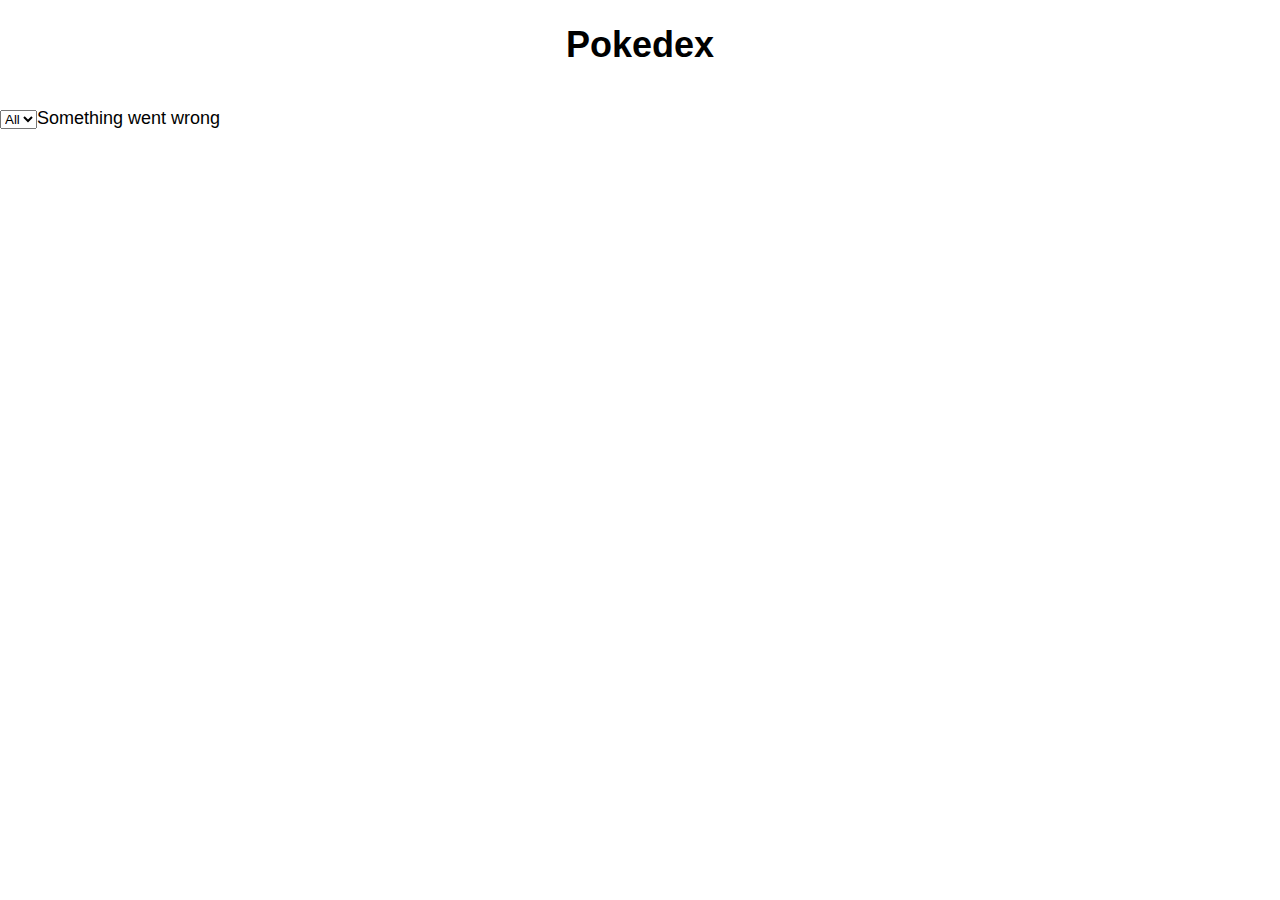
<file: index.html>
<!doctype html><html lang="en"><head><meta charset="utf-8"/><link rel="icon" href="./favicon.ico"/><meta name="viewport" content="width=device-width,initial-scale=1"/><meta name="theme-color" content="#000000"/><meta name="description" content="Web site created using create-react-app"/><link rel="stylesheet" href="https://cdn.jsdelivr.net/npm/bootstrap@4.6.0/dist/css/bootstrap.min.css" integrity="sha384-B0vP5xmATw1+K9KRQjQERJvTumQW0nPEzvF6L/Z6nronJ3oUOFUFpCjEUQouq2+l" crossorigin="anonymous"><link rel="apple-touch-icon" href="./logo192.png"/><link rel="manifest" href="./manifest.json"/><title>React App Pokedex</title><link href="./static/css/main.2c8489f5.chunk.css" rel="stylesheet"></head><body><div id="root"></div><script>!function(e){function t(t){for(var n,a,p=t[0],c=t[1],i=t[2],f=0,s=[];f<p.length;f++)a=p[f],Object.prototype.hasOwnProperty.call(o,a)&&o[a]&&s.push(o[a][0]),o[a]=0;for(n in c)Object.prototype.hasOwnProperty.call(c,n)&&(e[n]=c[n]);for(l&&l(t);s.length;)s.shift()();return u.push.apply(u,i||[]),r()}function r(){for(var e,t=0;t<u.length;t++){for(var r=u[t],n=!0,p=1;p<r.length;p++){var c=r[p];0!==o[c]&&(n=!1)}n&&(u.splice(t--,1),e=a(a.s=r[0]))}return e}var n={},o={1:0},u=[];function a(t){if(n[t])return n[t].exports;var r=n[t]={i:t,l:!1,exports:{}};return e[t].call(r.exports,r,r.exports,a),r.l=!0,r.exports}a.m=e,a.c=n,a.d=function(e,t,r){a.o(e,t)||Object.defineProperty(e,t,{enumerable:!0,get:r})},a.r=function(e){"undefined"!=typeof Symbol&&Symbol.toStringTag&&Object.defineProperty(e,Symbol.toStringTag,{value:"Module"}),Object.defineProperty(e,"__esModule",{value:!0})},a.t=function(e,t){if(1&t&&(e=a(e)),8&t)return e;if(4&t&&"object"==typeof e&&e&&e.__esModule)return e;var r=Object.create(null);if(a.r(r),Object.defineProperty(r,"default",{enumerable:!0,value:e}),2&t&&"string"!=typeof e)for(var n in e)a.d(r,n,function(t){return e[t]}.bind(null,n));return r},a.n=function(e){var t=e&&e.__esModule?function(){return e.default}:function(){return e};return a.d(t,"a",t),t},a.o=function(e,t){return Object.prototype.hasOwnProperty.call(e,t)},a.p="./";var p=this["webpackJsonpreact-typescript-starter-pack"]=this["webpackJsonpreact-typescript-starter-pack"]||[],c=p.push.bind(p);p.push=t,p=p.slice();for(var i=0;i<p.length;i++)t(p[i]);var l=c;r()}([])</script><script src="./static/js/2.de39b7d8.chunk.js"></script><script src="./static/js/main.00a1cf8d.chunk.js"></script></body></html>
</file>
<file: static/css/main.2c8489f5.chunk.css>
body{margin:0;font-family:-apple-system,BlinkMacSystemFont,"Segoe UI","Roboto","Oxygen","Ubuntu","Cantarell","Fira Sans","Droid Sans","Helvetica Neue",sans-serif;-webkit-font-smoothing:antialiased;-moz-osx-font-smoothing:grayscale}code{font-family:source-code-pro,Menlo,Monaco,Consolas,"Courier New",monospace}.form-control{margin:20px auto;max-width:300px}.form_options{text-transform:capitalize}.card{height:100%;box-shadow:0 0 15px #bebdbd;cursor:pointer}.card,.card-body{display:-webkit-flex;display:flex;-webkit-flex-direction:column;flex-direction:column;-webkit-justify-content:space-between;justify-content:space-between}.card-body{padding:15px}.card-body--info{padding-top:0}.card_info{width:100%;max-width:250px;border:1px solid rgba(0,0,0,.125);border-radius:10px;box-shadow:0 0 15px #bebdbd}.card-title{text-align:center;text-transform:capitalize}.card_types{display:-webkit-flex;display:flex;grid-gap:5px;gap:5px}.card_type-item{margin:0;border:1px solid #000;border-radius:6%;width:100%;max-width:90px;font-size:16px;text-align:center}.card_type-item--grass{background:linear-gradient(#c0f8d1 10%,#2c944b 90%)}.card_type-item--poison{background:linear-gradient(#f8c0f8 10%,#942c7d 90%)}.card_type-item--fire{background:linear-gradient(#f8dec0 10%,#dd1f1f 90%)}.card_type-item--flying{background:linear-gradient(#c0f2f8 10%,#4be4ff 90%)}.card_type-item--water{background:linear-gradient(#c0caf8 10%,#5683fd 90%)}.card_type-item--bug{background:linear-gradient(#f8eec0 10%,#95af00 90%)}.card_type-item--normal{background:linear-gradient(#f8e9c0 10%,#9c9c9c 90%)}.card_type-item--electric{background:linear-gradient(#f8f0c0 10%,#f8fc22 90%)}.card_type-item--ground{background:linear-gradient(#f8e0c0 10%,#94732c 90%)}.card_type-item--fairy{background:linear-gradient(#f8c0ea 10%,#ff4fb6 90%)}.card_type-item--fighting{background:linear-gradient(#c0f2f8 10%,#2c7f94 90%)}.card_type-item--psychic{background:linear-gradient(#c0f8e1 10%,#5b942c 90%)}.card_type-item--rock{background:linear-gradient(#c0f8e5 10%,#2c9494 90%)}.card_type-item--steel{background:linear-gradient(#c0f8e5 10%,#2c5094 90%)}.card_type-item--ice{background:linear-gradient(#c0f4f8 10%,#3dfff5 90%)}.card_type-item--ghost{background:linear-gradient(#d8c0f8 10%,#3925af 90%)}.card_table{height:200px;font-size:14px}.card_table td,.card_table th{padding:5px 10px;text-align:center;text-transform:capitalize}.main_title{text-align:center}.container{display:-webkit-flex;display:flex;grid-gap:20px;gap:20px}.container_list{-webkit-flex:60% 1;flex:60% 1}.container_info-card{display:-webkit-flex;display:flex;-webkit-justify-content:center;justify-content:center;-webkit-align-items:flex-start;align-items:flex-start;-webkit-flex:40% 1;flex:40% 1;max-height:400px;position:-webkit-sticky;position:sticky;top:20px}.container_btn-loader{display:block;min-width:calc(100% - 30px);max-height:40px;margin:0 auto 20px}.container_message{margin:5px auto;font-style:italic}.container_spinner{margin:0 auto}.starter{font-size:18px}
/*# sourceMappingURL=main.2c8489f5.chunk.css.map */
</file>
